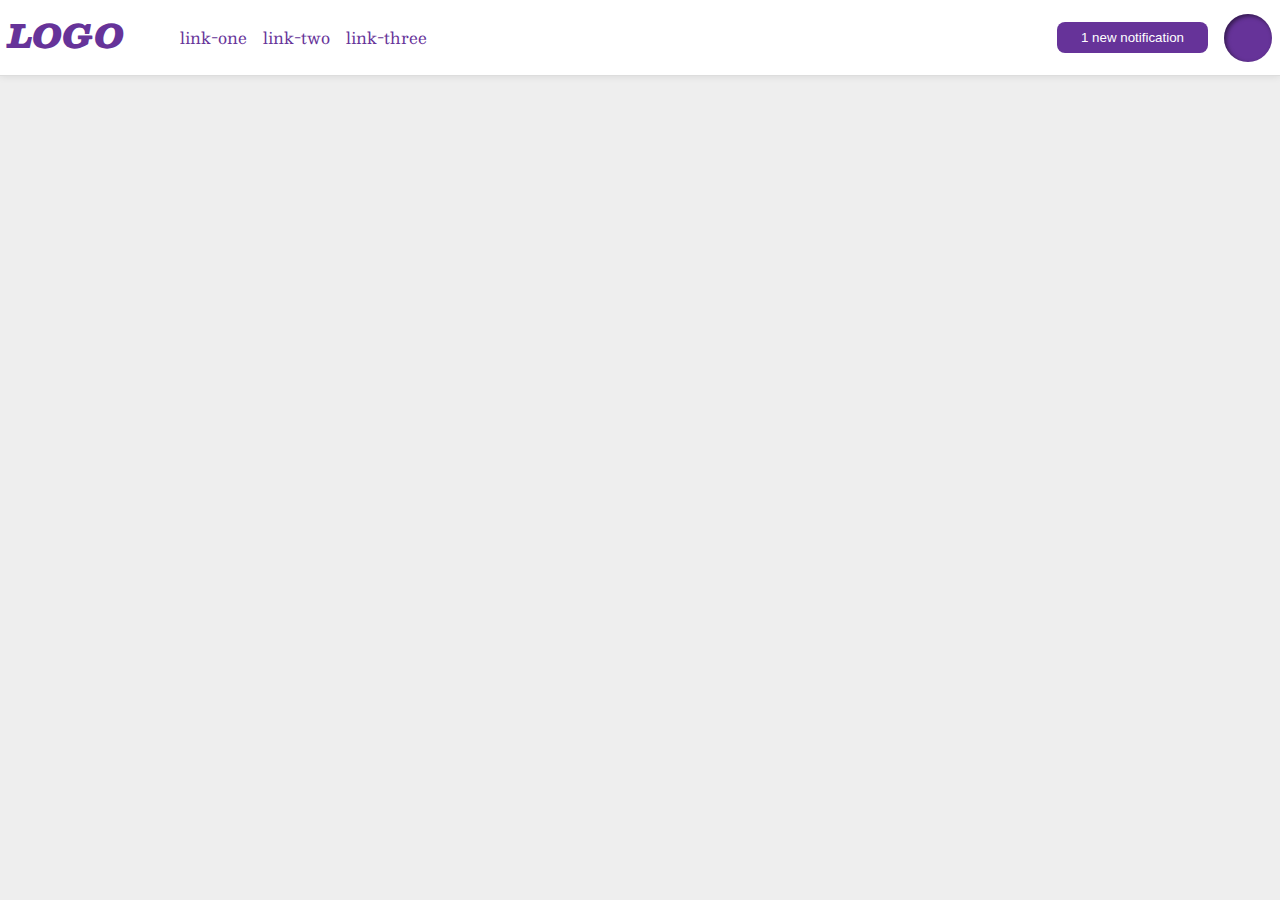
<file: foundations/flex/03-flex-header-2/index.html>
<!DOCTYPE html>
<html lang="en">
  <head>
    <meta charset="UTF-8">
    <meta http-equiv="X-UA-Compatible" content="IE=edge">
    <meta name="viewport" content="width=device-width, initial-scale=1.0">
    <title>Flex Header 2</title>
    <link rel="stylesheet" href="style.css">
  </head>
  <body>
    <div class="header">
      <div class="left-h">
        <div class="logo">
          LOGO
        </div>
        <ul class="links">
          <li><a href="https://google.com">link-one</a></li>
          <li><a href="https://google.com">link-two</a></li>
          <li><a href="https://google.com">link-three</a></li>
        </ul>
      </div>
      <div class="right-h">
        <button class="notifications">
          1 new notification
        </button>
        <div class="profile-image"></div>
      </div>
    </div>
  </body>
</html>
</file>
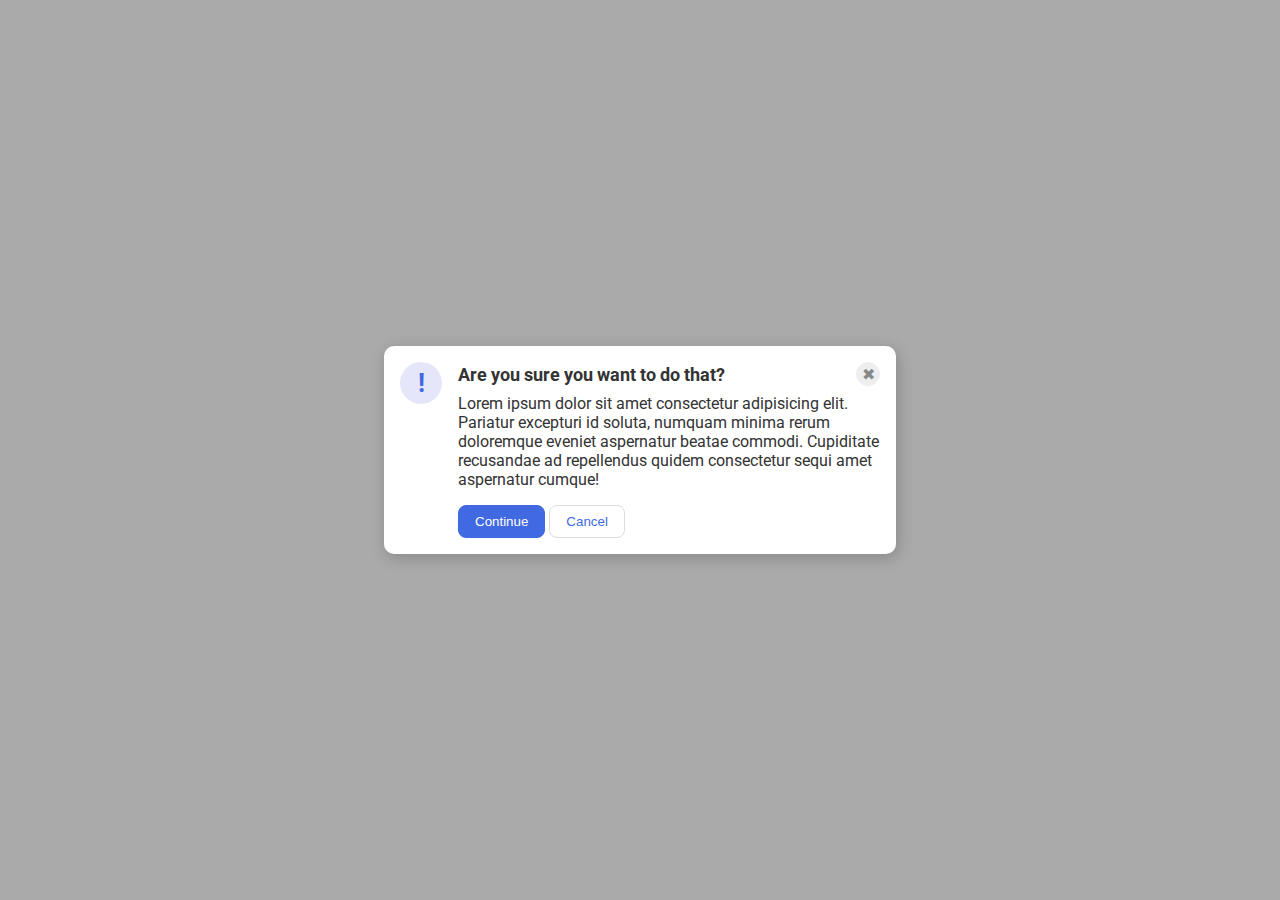
<file: foundations/flex/05-flex-modal/index.html>
<!DOCTYPE html>
<html lang="en">
  <head>
    <meta charset="UTF-8">
    <meta http-equiv="X-UA-Compatible" content="IE=edge">
    <meta name="viewport" content="width=device-width, initial-scale=1.0">
    <link rel="stylesheet" href="style.css">
    <title>Modal</title>
  </head>
  <body>
    <div class="modal">
      <div class="icon">!</div>
      <div class="container">
        <div class="header">Are you sure you want to do that?
          <button class="close-button">✖</button>
        </div>
        <div class="text">Lorem ipsum dolor sit amet consectetur adipisicing elit. Pariatur excepturi id soluta, numquam minima rerum doloremque eveniet aspernatur beatae commodi. Cupiditate recusandae ad repellendus quidem consectetur sequi amet aspernatur cumque!</div>
        <button class="continue">Continue</button>
        <button class="cancel">Cancel</button>
      </div>
    </div>
  </body>
</html>
</file>
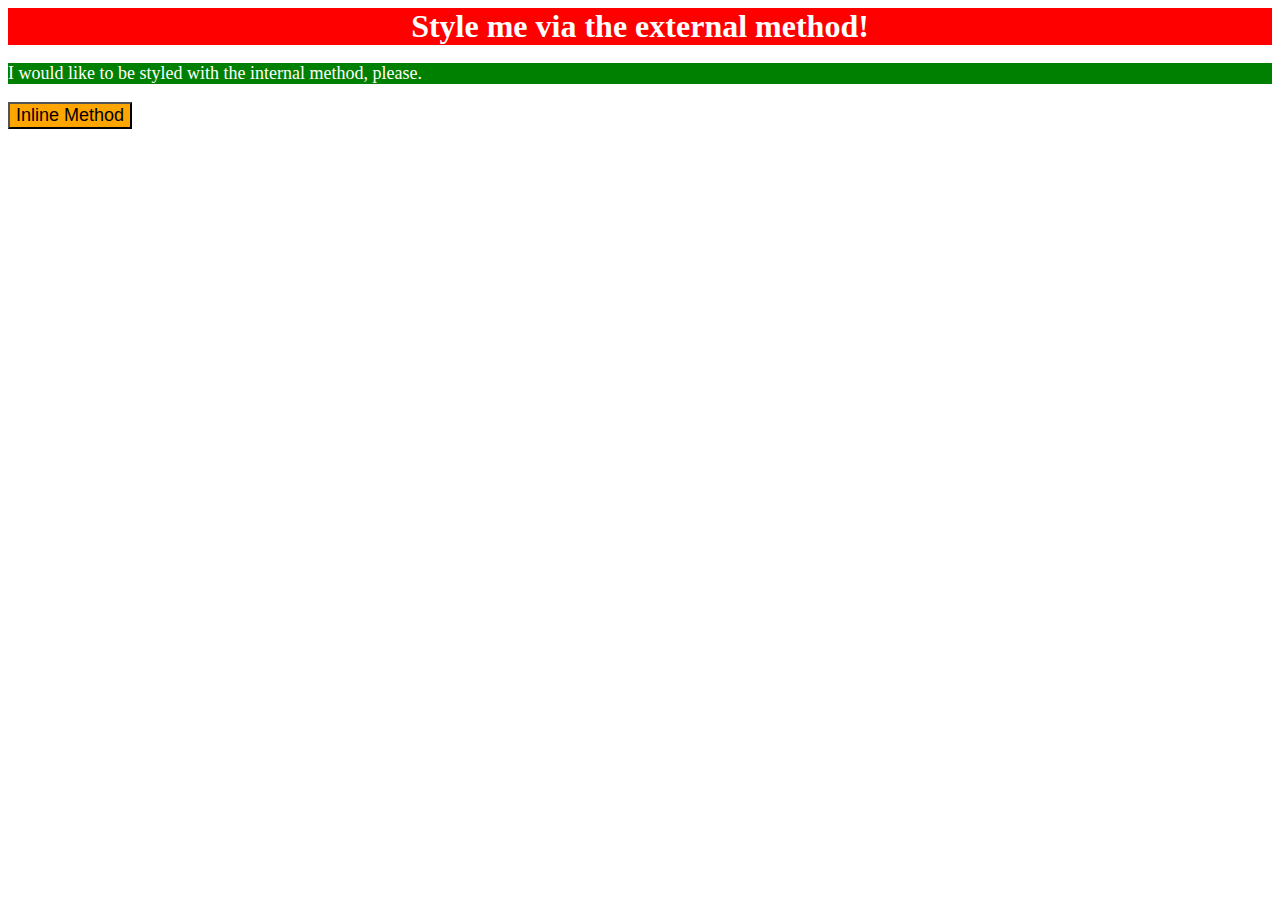
<file: foundations/intro-to-css/01-css-methods/index.html>
<!DOCTYPE html>
<html lang="en">
  <head>
    <style>
      p {
        color: white;
        background-color: green;
        font-size: 18px;
      }
    </style>
    <link rel="stylesheet" href="styles.css">
    <meta charset="UTF-8">
    <meta http-equiv="X-UA-Compatible" content="IE=edge">
    <meta name="viewport" content="width=device-width, initial-scale=1.0">
    <title>Methods for Adding CSS</title>
  </head>
  <body>
    <div>Style me via the external method!</div>
    <p>I would like to be styled with the internal method, please.</p>
    <button style="background-color: orange; font-size: 18px;" >Inline Method</button>
  </body>
</html>
</file>
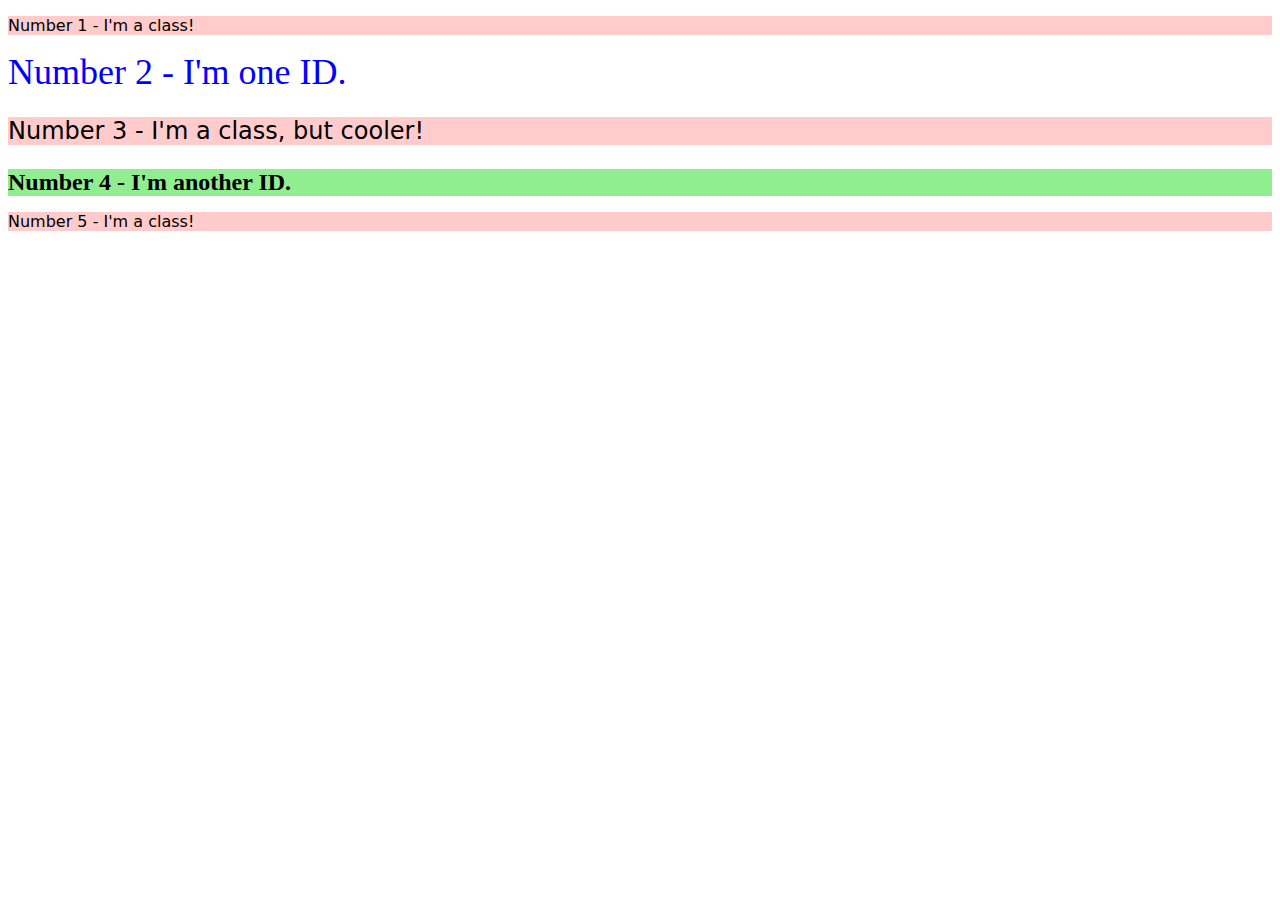
<file: foundations/intro-to-css/02-class-id-selectors/index.html>
<!DOCTYPE html>
<html lang="en">
  <head>
    <meta charset="UTF-8">
    <meta http-equiv="X-UA-Compatible" content="IE=edge">
    <meta name="viewport" content="width=device-width, initial-scale=1.0">
    <title>Class and ID Selectors</title>
    <link rel="stylesheet" href="style.css">
  </head>
  <body>
    <p class="odd">Number 1 - I'm a class!</p>
    <div id="second">Number 2 - I'm one ID.</div>
    <p class="odd" id="third">Number 3 - I'm a class, but cooler!</p>
    <div id="fourth">Number 4 - I'm another ID.</div>
    <p class="odd">Number 5 - I'm a class!</p>
  </body>
</html>
</file>
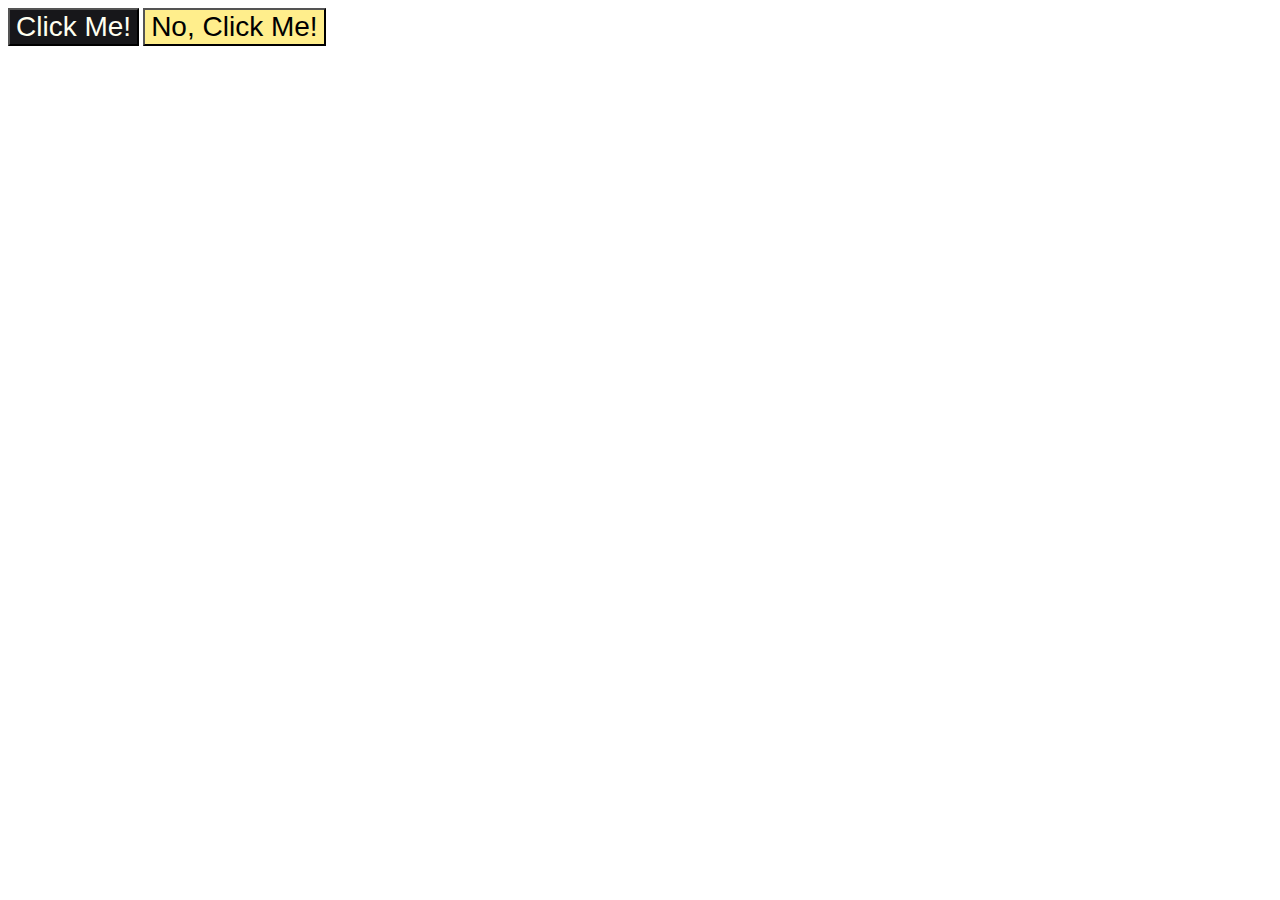
<file: foundations/intro-to-css/03-grouping-selectors/index.html>
<!DOCTYPE html>
<html lang="en">
  <head>
    <meta charset="UTF-8">
    <meta http-equiv="X-UA-Compatible" content="IE=edge">
    <meta name="viewport" content="width=device-width, initial-scale=1.0">
    <title>Grouping Selectors</title>
    <link rel="stylesheet" href="style.css">
  </head>
  <body>
    <button class="first">Click Me!</button>
    <button class="second">No, Click Me!</button>
  </body>
</html>
</file>
<file: foundations/flex/03-flex-header-2/style.css>
/* this is some magical font-importing.  
you'll learn about it later. */
@import url('https://fonts.googleapis.com/css2?family=Besley:ital,wght@0,400;1,900&display=swap');

body {
  margin: 0;
  background: #eee;
  font-family: Besley, serif;
}

.header {
  background: white;
  border-bottom: 1px solid #ddd;
  box-shadow: 0 0 8px rgba(0,0,0,.1);
  display: flex;
  justify-content: space-between;
  padding: 8px;
}

.left-h {
  display: flex;
  gap: 16px;

}

.right-h {
  display: flex;
  align-items: center;
  margin-left: auto;
  gap:16px;
}

.profile-image {
  background: rebeccapurple;
  box-shadow: inset 2px 2px 4px rgba(0,0,0,.5);
  border-radius: 50%;
  width: 48px;
  height: 48px;
}

.logo {
  color: rebeccapurple;
  font-size: 32px;
  font-weight: 900;
  font-style: italic;
}



button {
  border: none;
  border-radius: 8px;
  background: rebeccapurple;
  color: white;
  padding: 8px 24px;
}

a {
  /* this removes the line under our links */
  text-decoration: none;
  color: rebeccapurple;
}

ul {
  list-style-type: none;
  display: flex;
  gap: 16px;
}
</file>
<file: foundations/flex/05-flex-modal/style.css>
@import url('https://fonts.googleapis.com/css2?family=Roboto:wght@400;700&display=swap');

html, body {
  height: 100%;
}

body {
  font-family: Roboto, sans-serif;
  margin: 0;
  background: #aaa;
  color: #333;
  /* I'll give you this one for free lol */
  display: flex;
  align-items: center;
  justify-content: center;
}

.modal {
  padding: 8px;
  background: white;
  width: 480px;
  border-radius: 10px;
  box-shadow: 2px 4px 16px rgba(0,0,0,.2);
  display: flex;
  gap: 16px;
  padding: 16px;
}

.header {
  display: flex;
  align-items: center;
  justify-content: space-between;
  font-size: 18px;
  font-weight: 700;
  margin-bottom: 8px; ;
}

.icon {
  color: royalblue;
  font-size: 26px;
  font-weight: 700;
  background: lavender;
  width: 42px;
  height: 42px;
  border-radius: 50%;
  display: flex;
  align-items: center;
  justify-content: center;
  flex-shrink: 0;
}

.close-button {
  background: #eee;
  border-radius: 50%;
  color: #888;
  font-weight: 400;
  font-size: 16px;
  height: 24px;
  width: 24px;
  display: flex;
  align-items: center;
  justify-content: center;
  border: 1px solid #eee;
  padding: 0;
}

button {
  cursor: pointer;
  padding: 8px 16px;
  border-radius: 8px;
}

button.continue {
  background: royalblue;
  border: 1px solid royalblue;
  color: white;
}

button.cancel {
  background: white;
  border: 1px solid #ddd;
  color: royalblue;
}

.text {
  margin-bottom: 16px;
}
</file>
<file: foundations/intro-to-css/01-css-methods/styles.css>
div {
    color: white;
    background-color: red;
    font-size: 32px;
    text-align: center;
    font-weight: bold;
}
</file>
<file: foundations/intro-to-css/02-class-id-selectors/style.css>
/* Add CSS Styling */
.odd {
    background-color: #FFCCCB;
    font-family: "Verdana", "DejaVu Sans", "sans-serif";
}

#third.odd {
    font-size: 24px;
}

#second {
    font-size: 36px;
    color: #0000FF;
}

#fourth {
    background-color: #90EE90;
    font-size: 24px;
    font-weight: bold;
}
</file>
<file: foundations/intro-to-css/03-grouping-selectors/style.css>
/* Add CSS Styling */

.first,
.second {
    font-size: 28px;
    font-family: "Helvetica", "Times New Roman", "sans-serif";
}

.first {
    background-color: #17171A;
    color: #FFFFF0;
}

.second {
    background-color: #FFEE8C;
}
</file>
